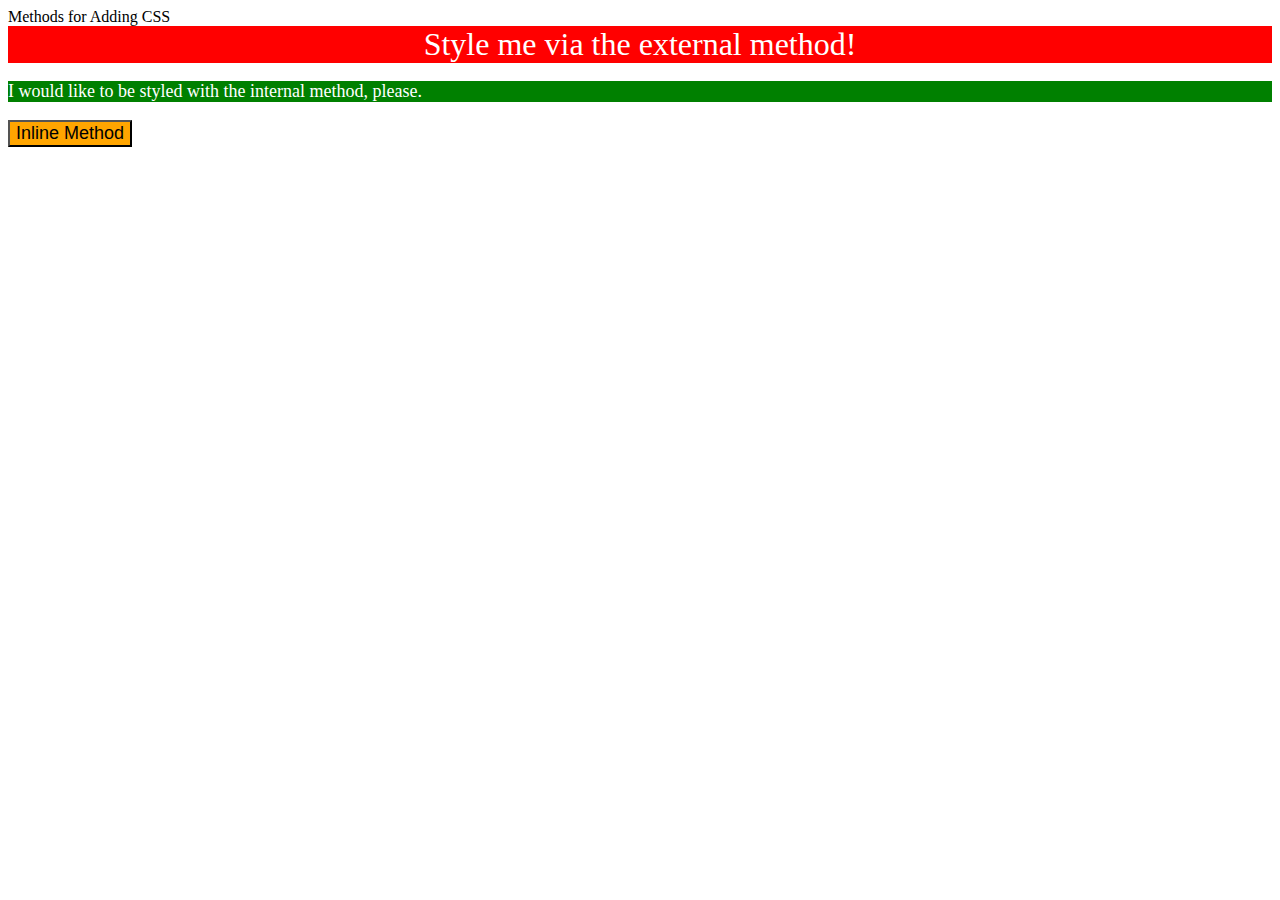
<file: foundations/intro-to-css/01-css-methods/index.html>
<!DOCTYPE html>
<html lang="en">
  <head>
    <meta charset="UTF-8">
    <meta http-equiv="X-UA-Compatible" content="IE=edge">
    <meta name="viewport" content="width=device-width, initial-scale=1.0">
    <link rel="stylesheet" href="styles.css"
    <title>Methods for Adding CSS</title>
  </head>
  <body>
    <div>Style me via the external method!</div>
    <p>I would like to be styled with the internal method, please.</p>
    <button>Inline Method</button>
  </body>
</html>
</file>
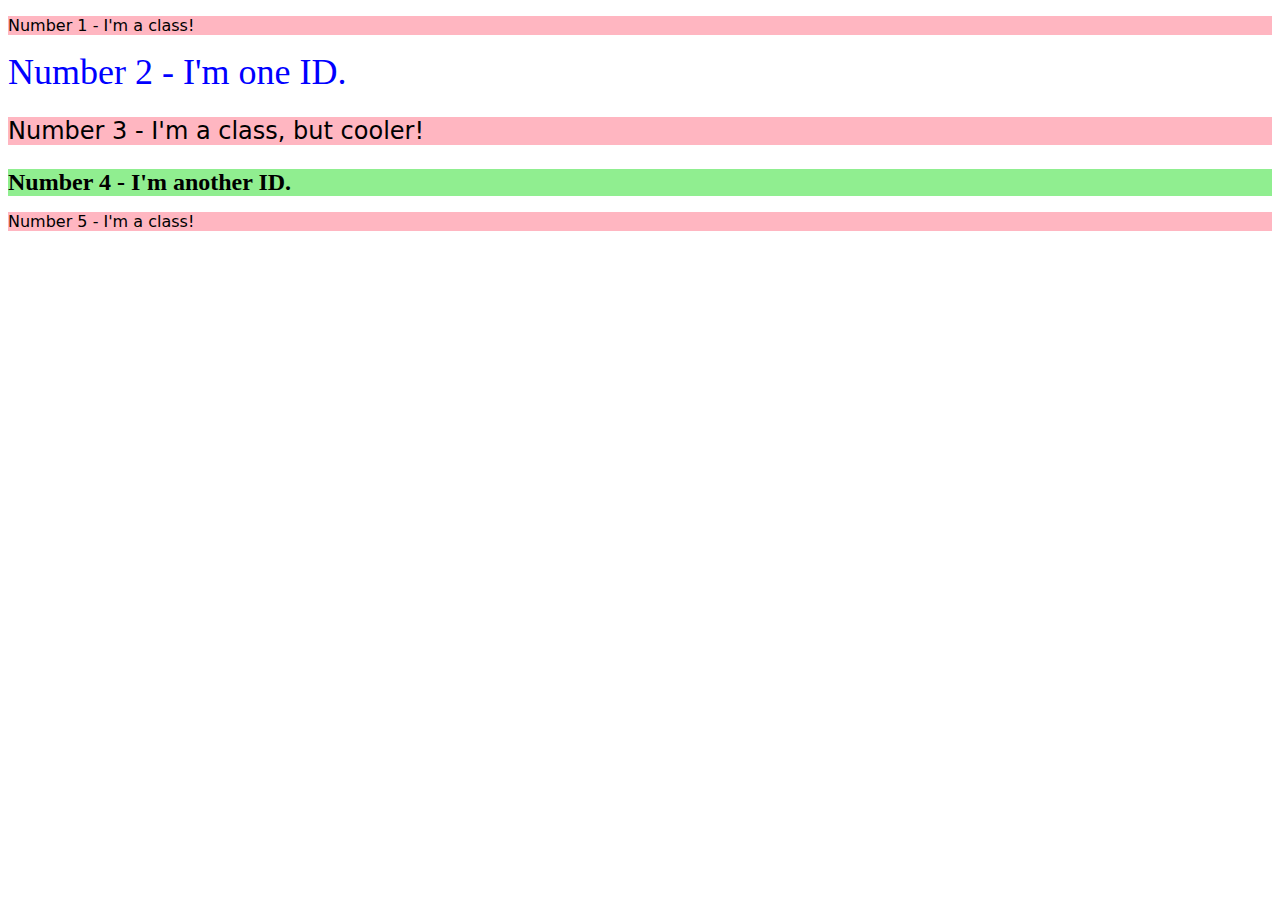
<file: foundations/intro-to-css/02-class-id-selectors/index.html>
<!DOCTYPE html>
<html lang="en">
  <head>
    <meta charset="UTF-8">
    <meta http-equiv="X-UA-Compatible" content="IE=edge">
    <meta name="viewport" content="width=device-width, initial-scale=1.0">
    <title>Class and ID Selectors</title>
    <link rel="stylesheet" href="style.css">
  </head>
  <body>
    <p class="odd-number">Number 1 - I'm a class!</p>
    <div id="blue-title">Number 2 - I'm one ID.</div>
    <p class="odd-number cooler-number">Number 3 - I'm a class, but cooler!</p>
    <div id="green-title" class="cooler-number">Number 4 - I'm another ID.</div>
    <p class="odd-number">Number 5 - I'm a class!</p>
  </body>
</html>
</file>
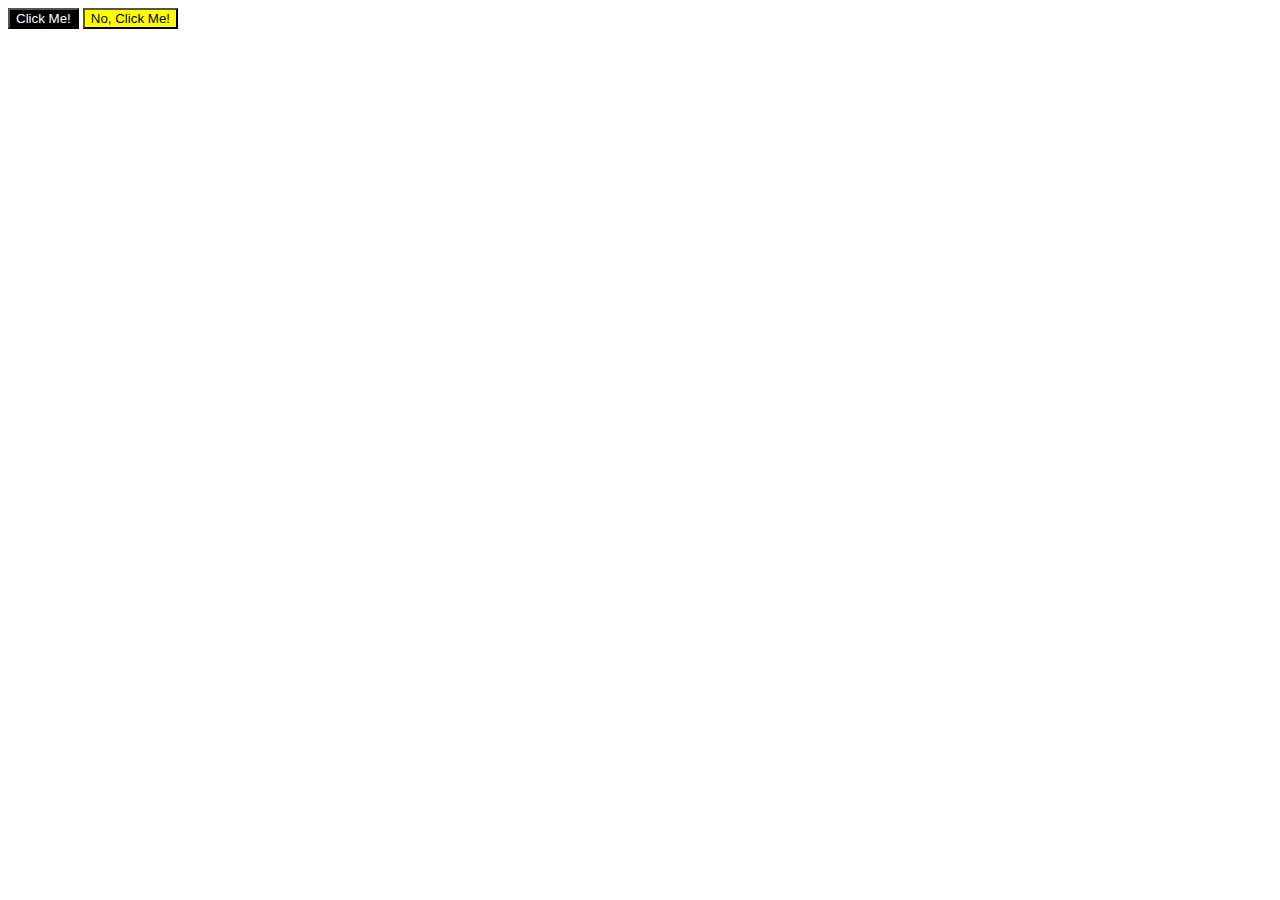
<file: foundations/intro-to-css/03-grouping-selectors/index.html>
<!DOCTYPE html>
<html lang="en">
  <head>
    <meta charset="UTF-8">
    <meta http-equiv="X-UA-Compatible" content="IE=edge">
    <meta name="viewport" content="width=device-width, initial-scale=1.0">
    <title>Grouping Selectors</title>
    <link rel="stylesheet" href="style.css">
  </head>
  <body>
    <button class="click-title">Click Me!</button>
    <button class="no-click-title">No, Click Me!</button>
  </body>
</html>
</file>
<file: foundations/intro-to-css/01-css-methods/styles.css>
div {
    background-color: red; 
    font-size: 32px;
    text-align: center;
}

div,
p {
    color: white;
}

p,
button {
    font-size: 18px;
}

p {
    background-color: green;
}

button {
    background-color: orange;
    border
}
</file>
<file: foundations/intro-to-css/02-class-id-selectors/style.css>
/* Add CSS Styling */

.odd-number {
    background-color: lightpink;
    font-family: Verdana, DejaVu Sans, sans-serif;
}

.cooler-number {
    font-size: 24px;
}

#blue-title {
    color: blue;
    font-size: 36px;
}

#green-title {
    background-color: lightgreen;
    font-weight: bold;
}
</file>
<file: foundations/intro-to-css/03-grouping-selectors/style.css>
/* Add CSS Styling */
.click-title.no-click-title {
    font-size: 28px;
    font-family: Helvetica, 'Times New Roman', sans-serif;
}

.click-title {
    background-color: black;
    color: white;
}
.no-click-title {
    background-color: yellow;
}
</file>
